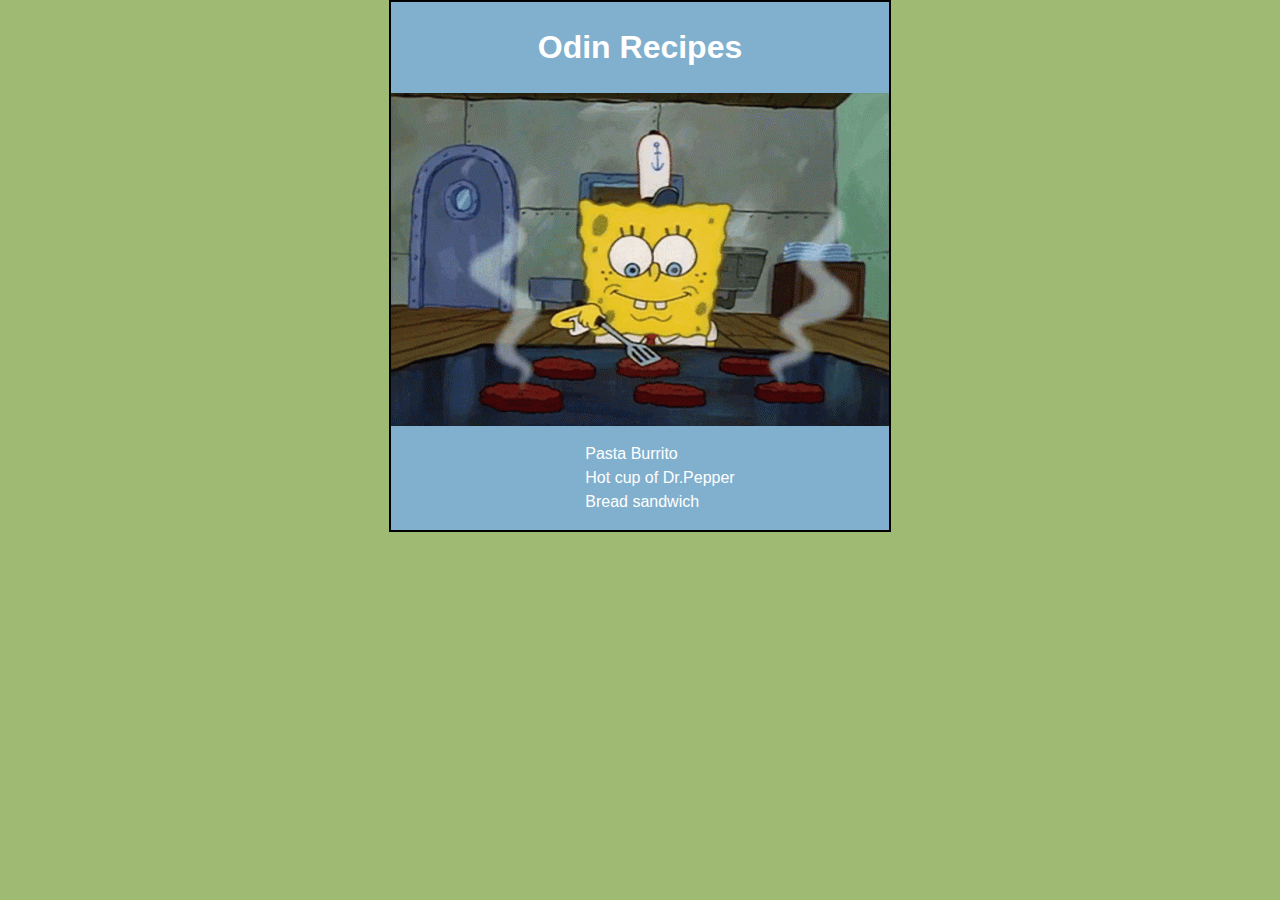
<file: index.html>
<!DOCTYPE html>
 <html lang="en">
    <head>
        <meta charset="utf-8">
        <title>Recipes</title>
        <link rel="stylesheet" href="index.css">
    </head>
    <body class="container index"> 
         <h1>Odin Recipes</h1>
         <img src="./img/spongebob-cooking.gif" alt="Spongebob cooking burgers.">
             
         <ul>
           <li><a href="recipes/pastaburrito.html">Pasta Burrito</a></li>
             
           <li><a href="recipes/hot-drpepper.html"> Hot cup of Dr.Pepper</a></li>
            
           <li><a href="recipes/bread-sandwich.html"> Bread sandwich</a></li>
         </ul>
    </body>
 </html>
</file>
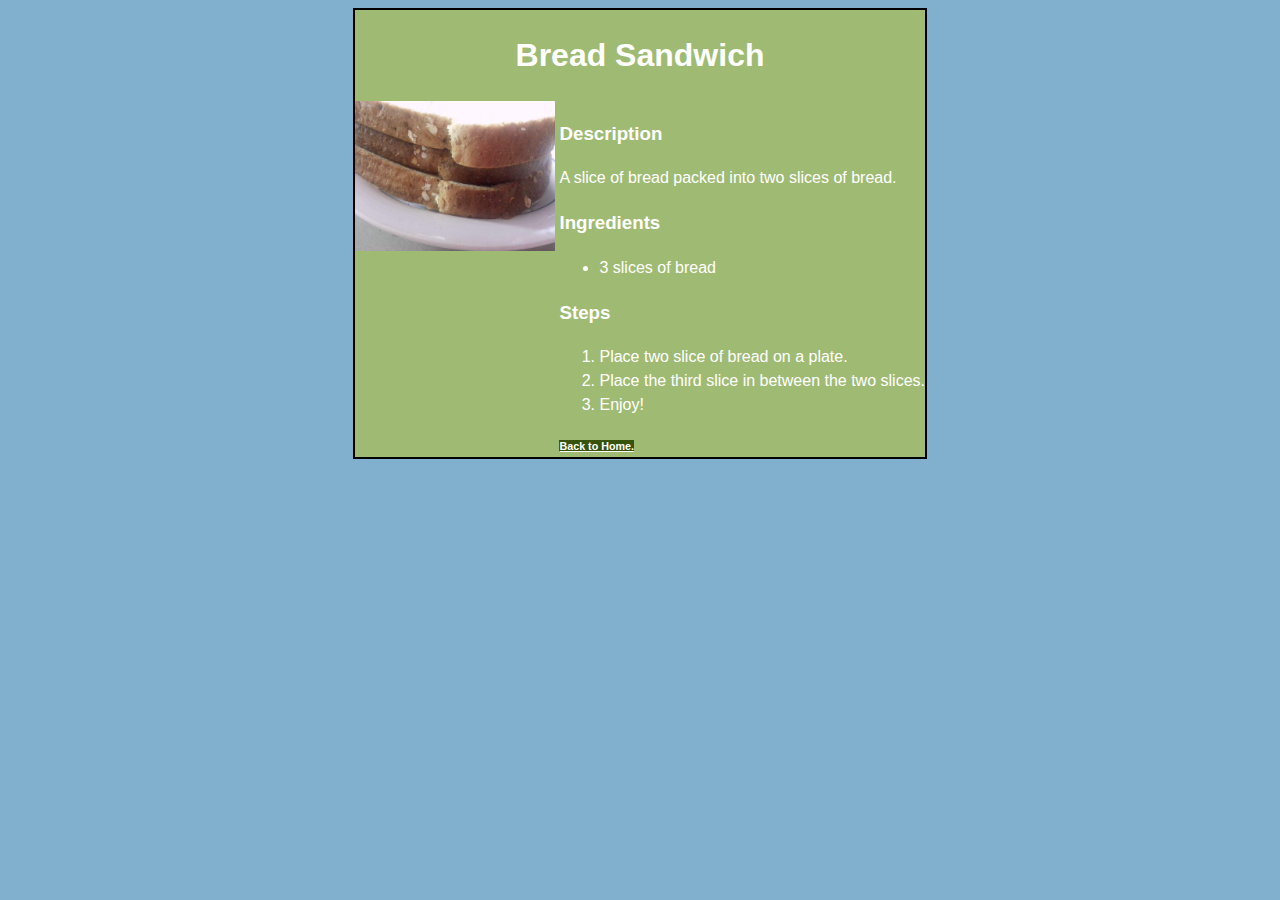
<file: recipes/bread-sandwich.html>
<!DOCTYPE html>
<html lang="en">
  <head>
     <meta charset="utf-8">
     <link rel="stylesheet" href="../styles.css">
     <title>Bread Sandwich Recipe</title>
  </head>
    
  <body class="container">
    <div class="recipe-card">
      <h1 class="title">Bread Sandwich</h1>
      <img src="../img/bread-sandwich.jpg" alt="A slice of bread packed into two slices of bread.">
      <div class="text">
        <h3>Description</h3>
        <p>A slice of bread packed into two slices of bread.</p>
            
        <h3>Ingredients</h3>
        <ul>
          <li>3 slices of bread</li>
        </ul>

        <h3>Steps</h3>
        <ol>
          <li>Place two slice of bread on a plate.</li>
          <li>Place the third slice in between the two slices.</li>
          <li>Enjoy!</li>
        </ol>
        <a href="../index.html"><h6 class="index">Back to Home.</h6></a>
      </div>
    </div>
  </body>
</html>
</file>
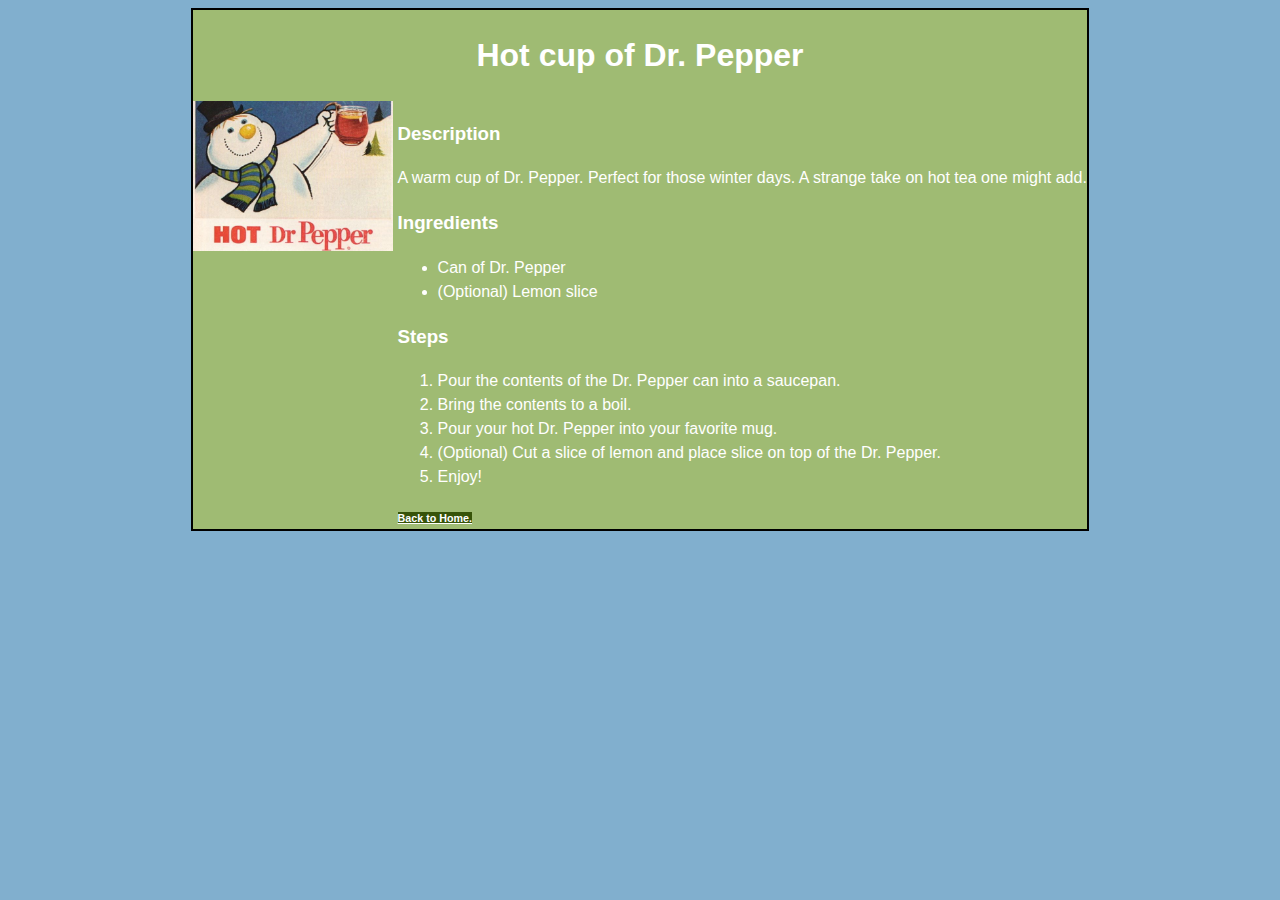
<file: recipes/hot-drpepper.html>
<!DOCTYPE html>
<html lang="en">
  <head>
    <meta charset="utf-8">
    <link rel="stylesheet" href="../styles.css">
    <title>Hot Dr. Pepper</title>
  </head>

  <body class="container">
    <div class="recipe-card">
      <h1 class="title">Hot cup of Dr. Pepper</h1>
      <img src="../img/hot-drpepper.jpg" alt="A snowman holding a glass of hot Dr. Pepper.">
      <div class="text">
        <h3>Description</h3>
        <p>A warm cup of Dr. Pepper. Perfect for those winter days. A strange take on hot tea one might add.</p>
        
        <h3>Ingredients</h3>
        <ul>
          <li>Can of Dr. Pepper</li>
          <li>(Optional) Lemon slice</li>
        </ul>
        
        <h3>Steps</h3>
         <ol>
          <li>Pour the contents of the Dr. Pepper can into a saucepan.</li>
          <li>Bring the contents to a boil.</li>
          <li>Pour your hot Dr. Pepper into your favorite mug.</li>
          <li>(Optional) Cut a slice of lemon and place slice on top of the Dr. Pepper.</li>
          <li>Enjoy!</li>
        </ol>
        <a href="../index.html"><h6 class="index">Back to Home.</h6></a>
      </div>
    </div>
  </body>
</html>
</file>
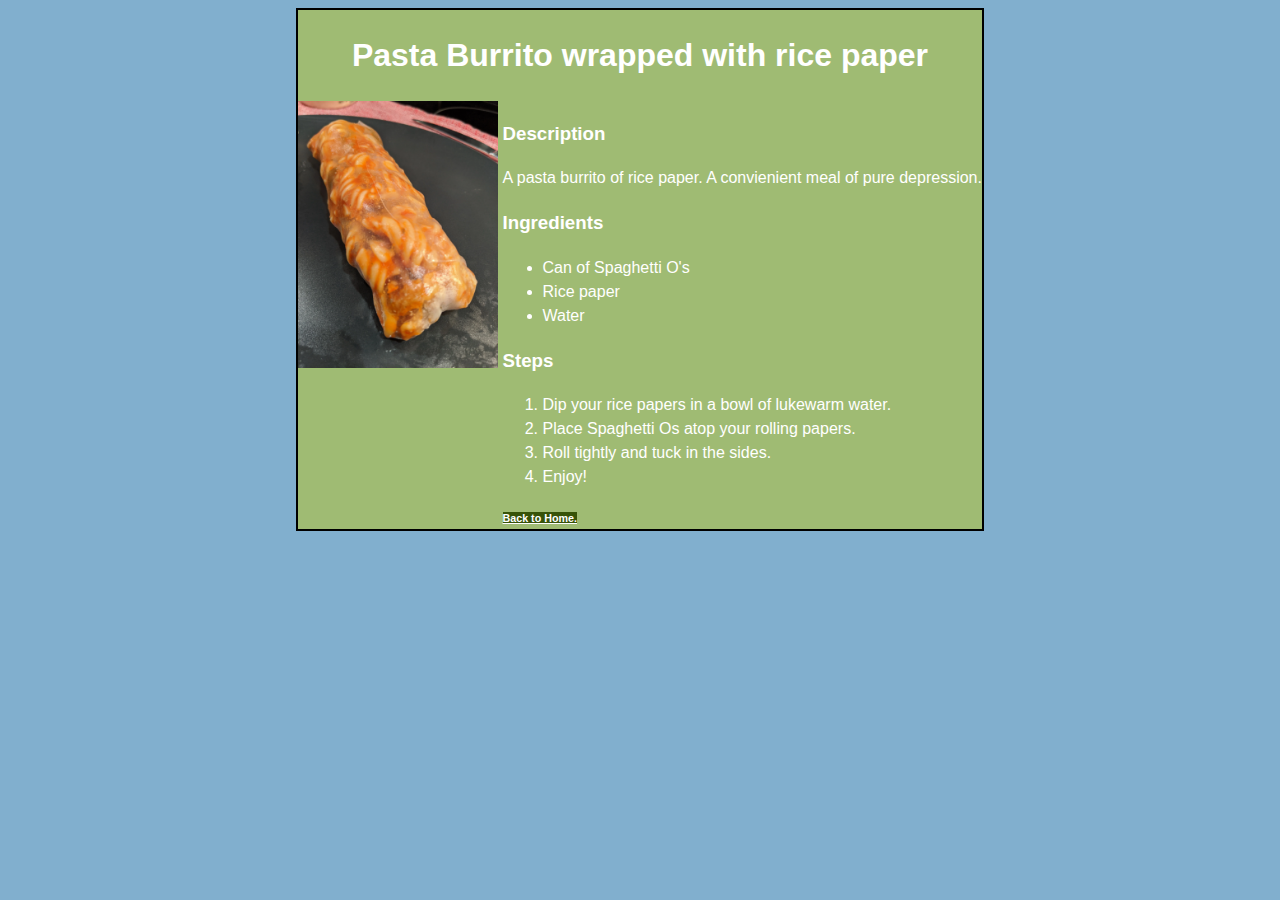
<file: recipes/pastaburrito.html>
<!DOCTYPE html>
 <html lang="en">
  <head>
    <meta charset="utf-8">
    <link rel="stylesheet" href="../styles.css">
    <title>Pasta Burrito Recipe</title>
  </head>
    
  <body class="container">
    <div class="recipe-card">
      <h1 class="title">Pasta Burrito wrapped with rice paper</h1>
      <img src="../img/pastaburrito.jpg" alt="Pasta wrapped in rice paper.">
      <div class="text">
        <h3>Description</h3>
        <p>A pasta burrito of rice paper. A convienient meal of pure depression.</p>

        <h3>Ingredients</h3>
        <ul>
          <li>Can of Spaghetti O's</li>
          <li>Rice paper</li>
          <li>Water</li>
        </ul>

        <h3>Steps</h3>
        <ol>
          <li>Dip your rice papers in a bowl of lukewarm water.</li>
          <li>Place Spaghetti Os atop your rolling papers.</li>
          <li>Roll tightly and tuck in the sides.</li>
          <li>Enjoy!</li>
        </ol>
        <a href="../index.html"><h6 class="index">Back to Home.</h6></a>
      </div>
    </div>
  </body>
 </html>
</file>
<file: index.css>
* {
    font-family:Verdana, sans-serif, "Dejavu Sans";
    line-height: 1.5;
    color: white;
    /*border: 2px solid black; */
}
html {
    background-color: #9fbb73;
}
.container {
    border:2px solid black;
    background-color:#81afce;
    display: flex;
    flex-direction: column;
    justify-content: center;
    align-items: center;
    max-width: fit-content;
    margin: 0px auto;
}

ul,
a {
    text-decoration: none;
    list-style: none;
}
</file>
<file: styles.css>
* {
    font-family:Verdana, sans-serif, "Dejavu Sans";
    line-height: 1.5;
    color: white;
    /*border: 2px solid black; */
}

.container {
    background-color: #81afce;
}

.recipe-card {
    border: 2px solid black;
    background-color: #9fbb73;
    max-width: fit-content;
    margin: 0px auto;
}

.recipe-card img {
    width: 200px;
    height: auto;
    vertical-align: top;
    display: inline-block;
}

.text {
    display:inline-block;
}

.title {
    text-align: center;
}

.index {
    background-color: #375309;
    display: inline;
}
</file>
